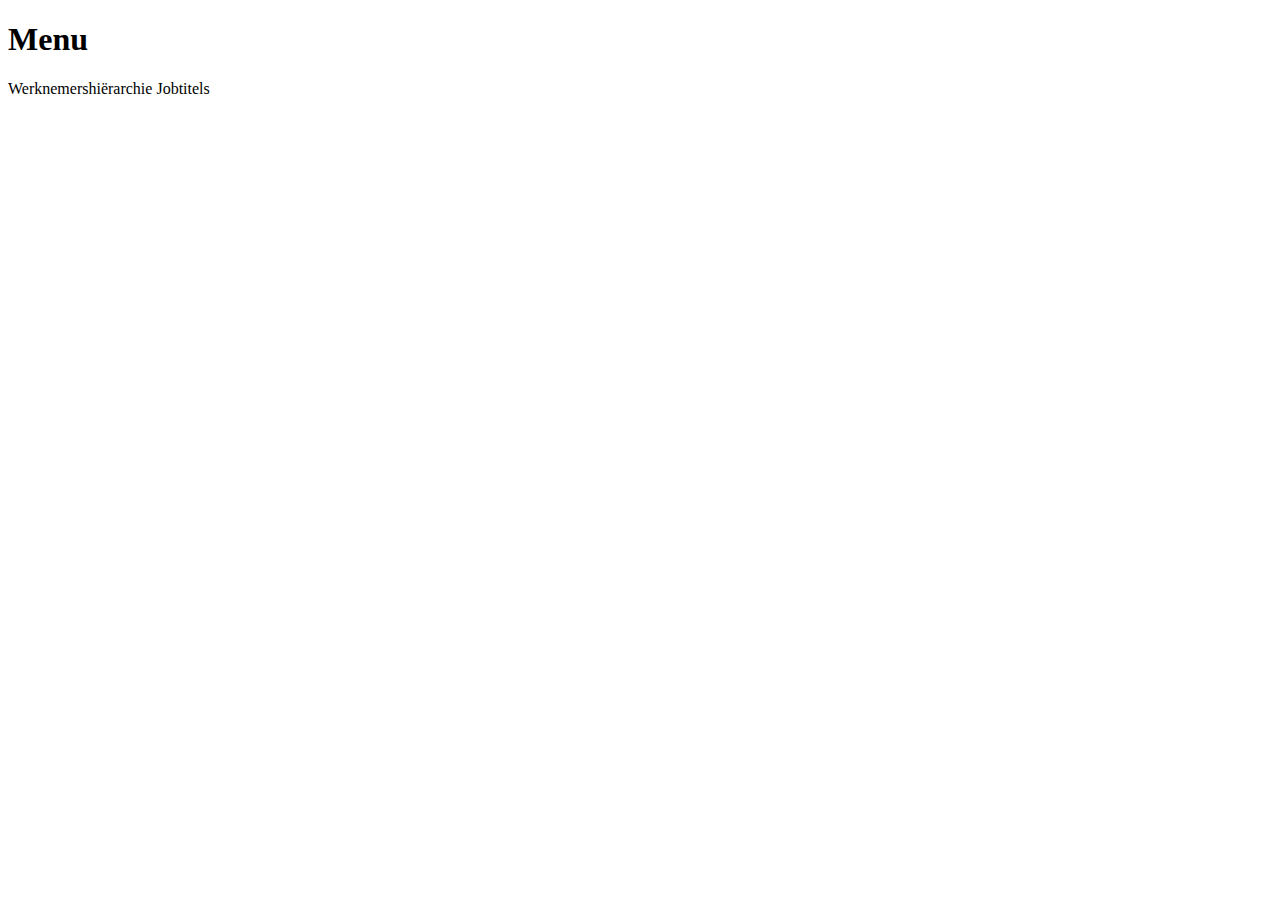
<file: src/main/resources/templates/index.html>
<!doctype html>
<html lang="nl" xmlns:th="http://www.thymeleaf.org">
    <head th:replace="fragments::head(title='Menu')"></head>
    <body>
    <nav th:replace="fragments::nav"></nav>
        <h1>Menu</h1>
            <a class="link vertical" th:href="@{/werknemer}">Werknemershiërarchie</a>
            <a class="link vertical" th:href="@{/jobtitels}">Jobtitels</a>
    </body>
</html>
</file>
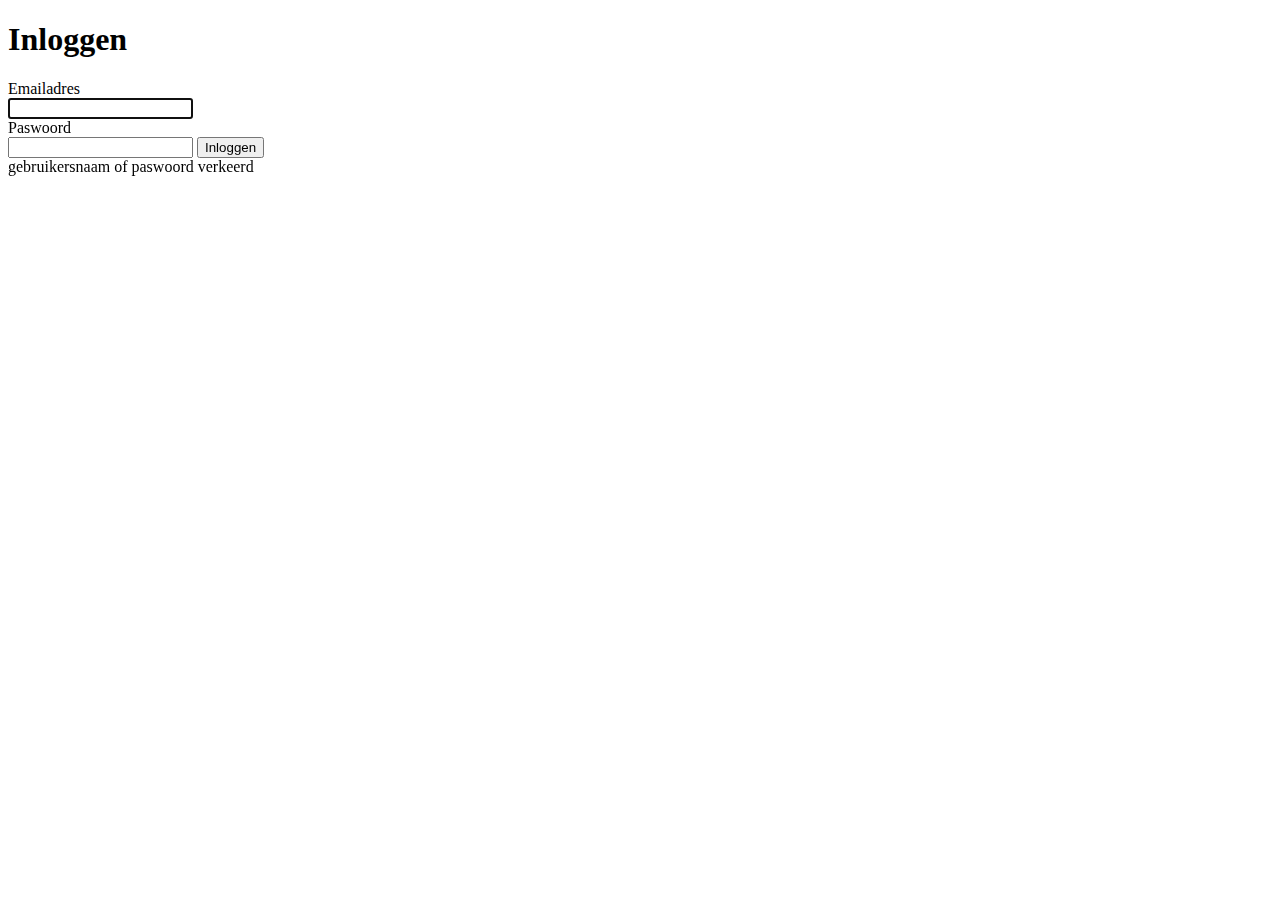
<file: src/main/resources/templates/login.html>
<!doctype html>
<html lang="nl" xmlns:th="http://www.thymeleaf.org">
<head th:replace="fragments::head(title='Inloggen')"></head>
    <body>
        <nav th:replace="fragments::nav"></nav>
        <h1>Inloggen</h1>
        <form th:action="@{/login}" method="post">
            <div>Emailadres</div>
            <input name="username" required autofocus>
            <div>Paswoord</div>
            <input name="password" type="password" required>
            <input type="submit" value="Inloggen">
            <div th:if="${param.error} != null">gebruikersnaam of paswoord verkeerd</div>
        </form>
    </body>
</html>
</file>
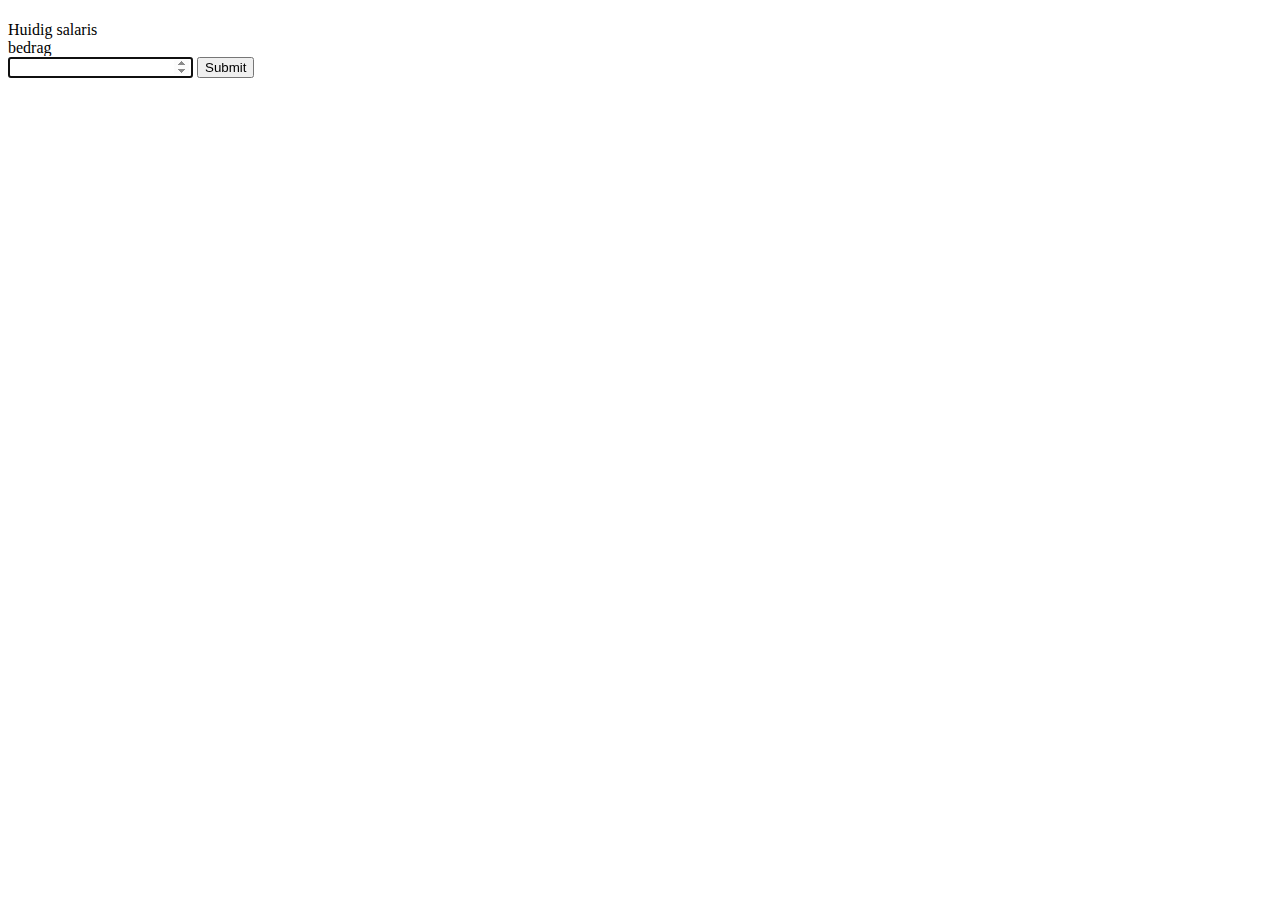
<file: src/main/resources/templates/opslag.html>
<!doctype html>
<html lang="nl" xmlns:th="http://www.thymeleaf.org">
<head th:replace="fragments::head(title='Opslag ' + ${werknemer.voornaam} + ' ' + ${werknemer.familienaam})"></head>
    <body>
        <nav th:replace="fragments::nav"></nav>
        <h1 th:text="|Opslag voor ${werknemer.voornaam} ${werknemer.familienaam}|"></h1>
        <div>Huidig salaris</div>
        <div class="bold" th:text="${werknemer.salaris}"></div>
        <div>bedrag</div>
        <form th:action="@{/werknemer/{id}/opslag (id=${werknemer.id})}" method="post" th:object="${opslagForm}">
            <input  th:field="*{opslag}" type="number" required min="1" autofocus>
            <input type="submit" th:value="Opslag"/>
            <span th:errors="*{opslag}"></span>
        </form>

    </body>
</html>
</file>
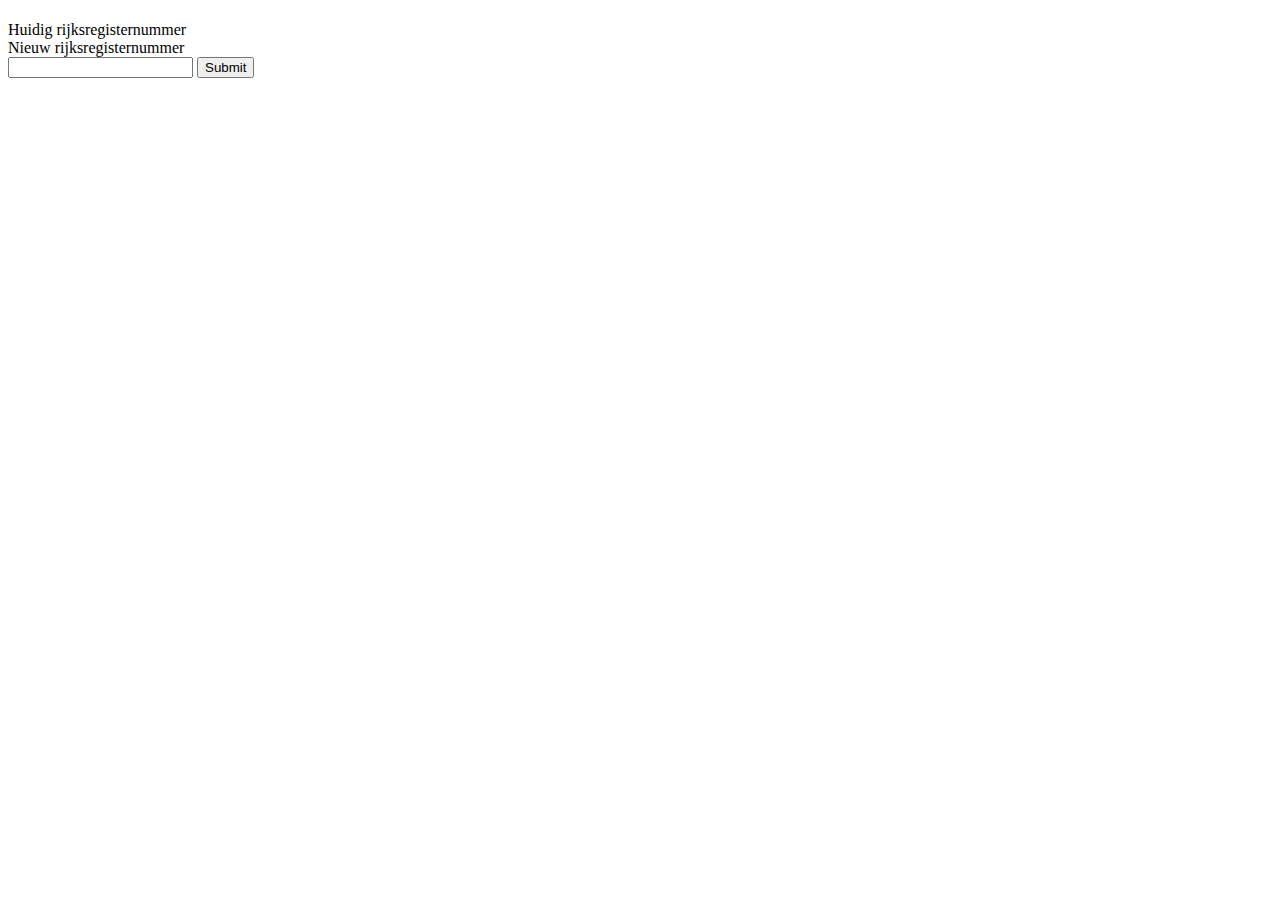
<file: src/main/resources/templates/rijksregisternr.html>
<!doctype html>
<html lang="nl" xmlns:th="http://www.thymeleaf.org">
<head th:replace="fragments::head(title='Rijksregisternummer ' + ${werknemer.voornaam} + ' ' + ${werknemer.familienaam})"></head>
    <body>
        <nav th:replace="fragments::nav"></nav>
        <h1 th:text="|Rijksregisternummer van ${werknemer.voornaam} ${werknemer.familienaam}|"></h1>
        <div>Huidig rijksregisternummer</div>
        <div th:text="${werknemer.rijksregisternr}" class="bold"></div>
        <form th:action="@{/werknemer/{id}/rijksregisternr (id=${werknemer.id})}" method="post" th:object="${rijksregisternrForm}">
            <div>Nieuw rijksregisternummer</div>
            <input type="hidden" th:value="${werknemer.geboorte}" th:field="*{geboorte}"/>
            <input th:value="${werknemer.rijksregisternr}" th:field="*{rijksregisternr}" type="number"/>
            <input type="submit" th:value="Opslaan"/>
            <div th:if="${#fields.hasGlobalErrors()}">
                <span th:errors="${rijksregisternrForm}"></span>
                <span th:errors="*{geboorte}" ></span>
            </div>
        </form>

    </body>
</html>
</file>
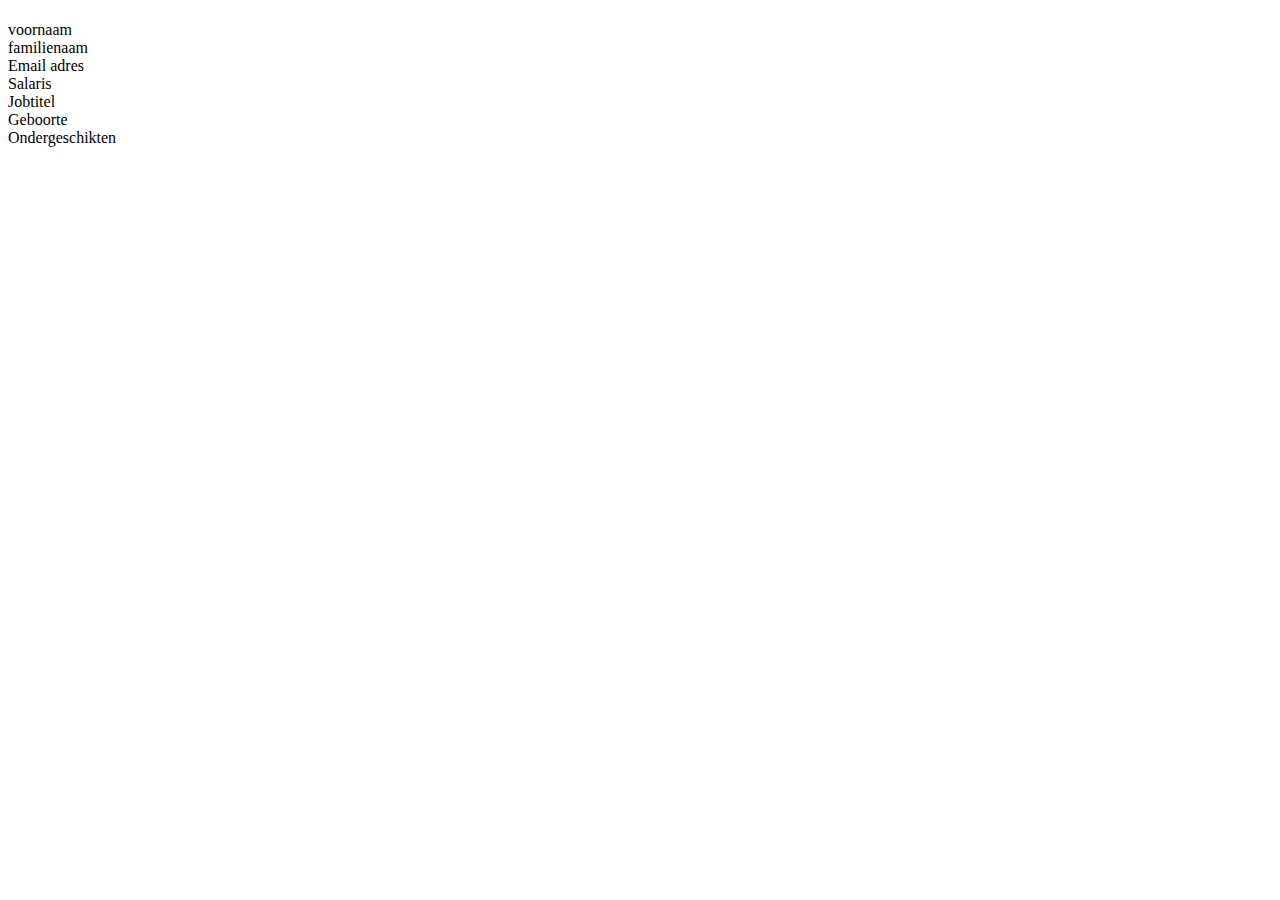
<file: src/main/resources/templates/werknemer.html>
<!doctype html>
<html lang="nl" xmlns:th="http://www.thymeleaf.org">
    <head th:replace="fragments::head(title='Werknemer')"></head>
    <body>
        <h1 th:text="|${werknemer.voornaam} ${werknemer.familienaam}|"></h1>
        <div>voornaam</div>
        <div th:text="${werknemer.voornaam}"></div>
        <div>familienaam</div>
        <div th:text="${werknemer.familienaam}"></div>
        <div>Email adres</div>
        <div th:text="${werknemer.email}"></div>
        <div>Salaris</div>
        <div th:text="${werknemer.salaris}"></div>
        <div>Jobtitel</div>
        <div th:text="${werknemer.jobtitel.naam}"></div>
        <div>Geboorte</div>
        <div th:text="${werknemer.geboorte}"></div>
        <div>Ondergeschikten</div>
        <div th:each="ondergechikte :${werknemer.ondergeschikten}" th:text="|${ondergechikte.voornaam} ${ondergechikte.familienaamnaam}|"></div>
        </div>
    </body>
</html>
</file>
